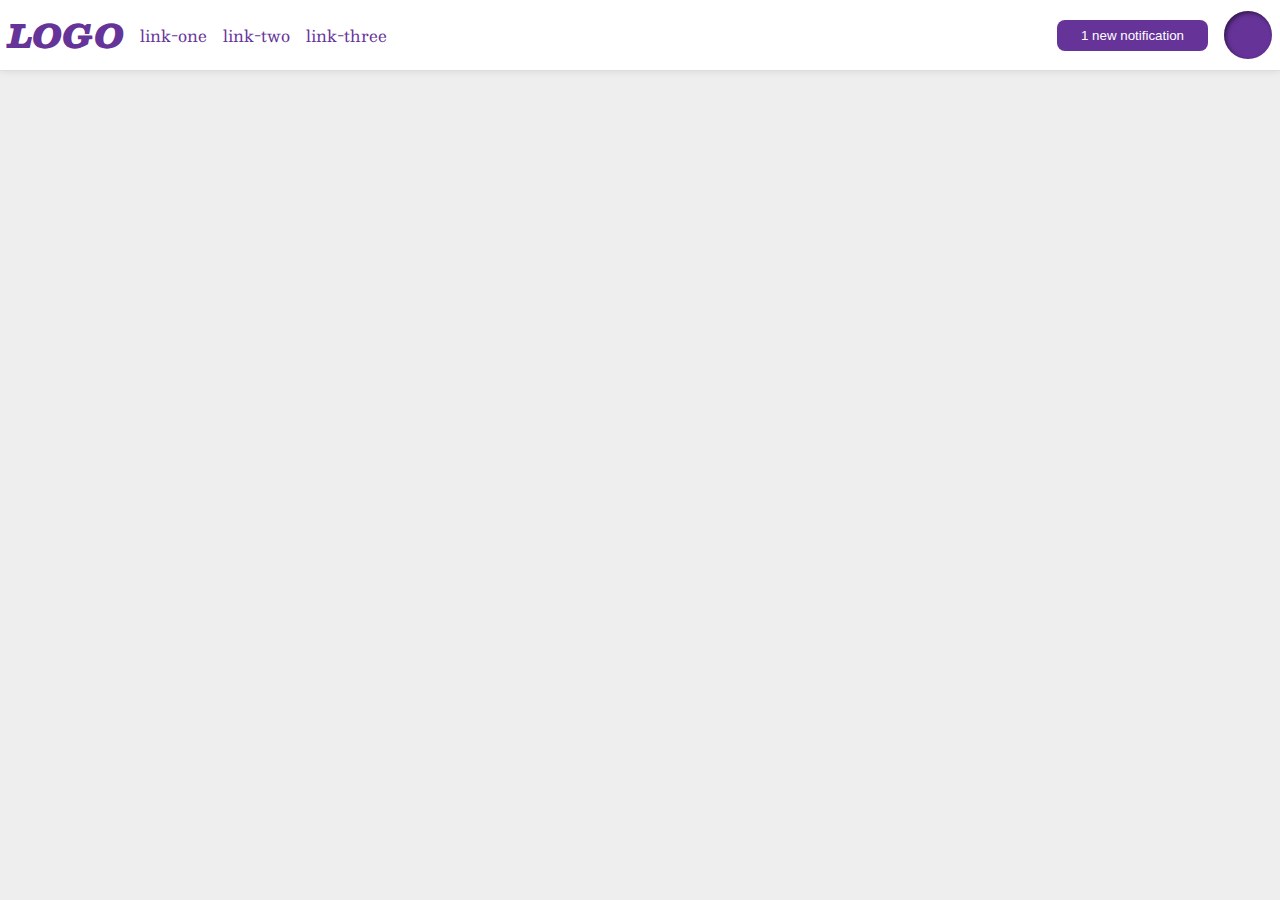
<file: flex/03-flex-header-2/index.html>
<!DOCTYPE html>
<html lang="en">
  <head>
    <meta charset="UTF-8">
    <meta http-equiv="X-UA-Compatible" content="IE=edge">
    <meta name="viewport" content="width=device-width, initial-scale=1.0">
    <title>Flex Header 2</title>
    <link rel="stylesheet" href="style.css">
  </head>
  <body>
    <div class="header">
      <div class = "left"> 
        <div class="logo">
          LOGO
        </div>
        <ul class="links">
          <li><a href="https://google.com">link-one</a></li>
          <li><a href="https://google.com">link-two</a></li>
          <li><a href="https://google.com">link-three</a></li>
        </ul>
      </div>
      <div class = "right"> 
        <button class="notifications">
          1 new notification
        </button>
        <div class="profile-image"></div>
      </div>
    </div>
  </body>
</html>
</file>
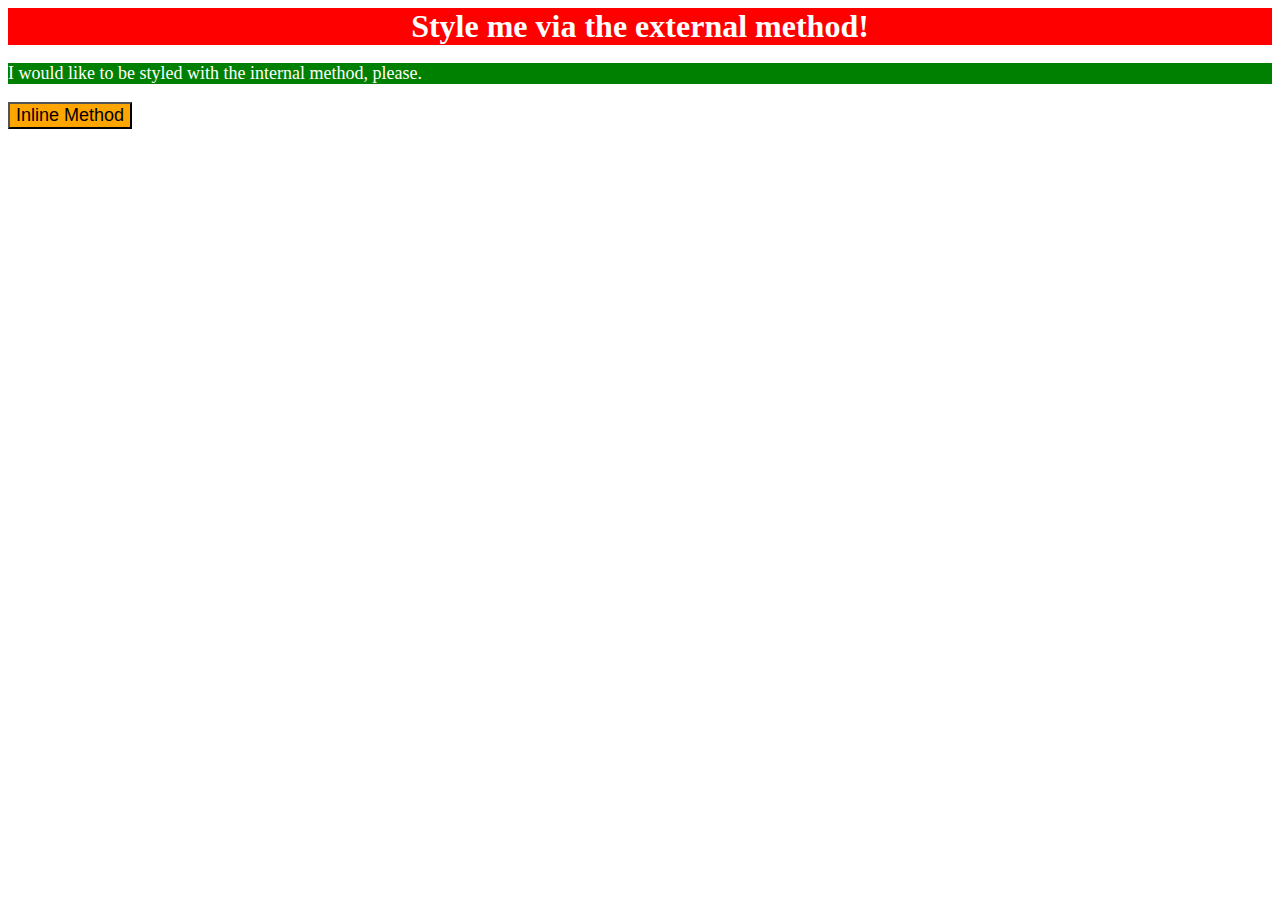
<file: foundations/01-css-methods/index.html>
<!DOCTYPE html>
<html lang="en">
  <head>
    <meta charset="UTF-8">
    <meta http-equiv="X-UA-Compatible" content="IE=edge">
    <meta name="viewport" content="width=device-width, initial-scale=1.0">
    <link href="style.css" rel="stylesheet"> 
    <title>Methods for Adding CSS</title>
    <style> 
      p {
        background-color: green; 
        color: white; 
        font-size: 18px;
      }
    </style>
  </head>
  <body>
    <div>Style me via the external method!</div>
    <p>I would like to be styled with the internal method, please.</p>
    <button style="background-color: orange; 
    font-size: 18px; ">Inline Method</button>
  </body>
</html>
</file>
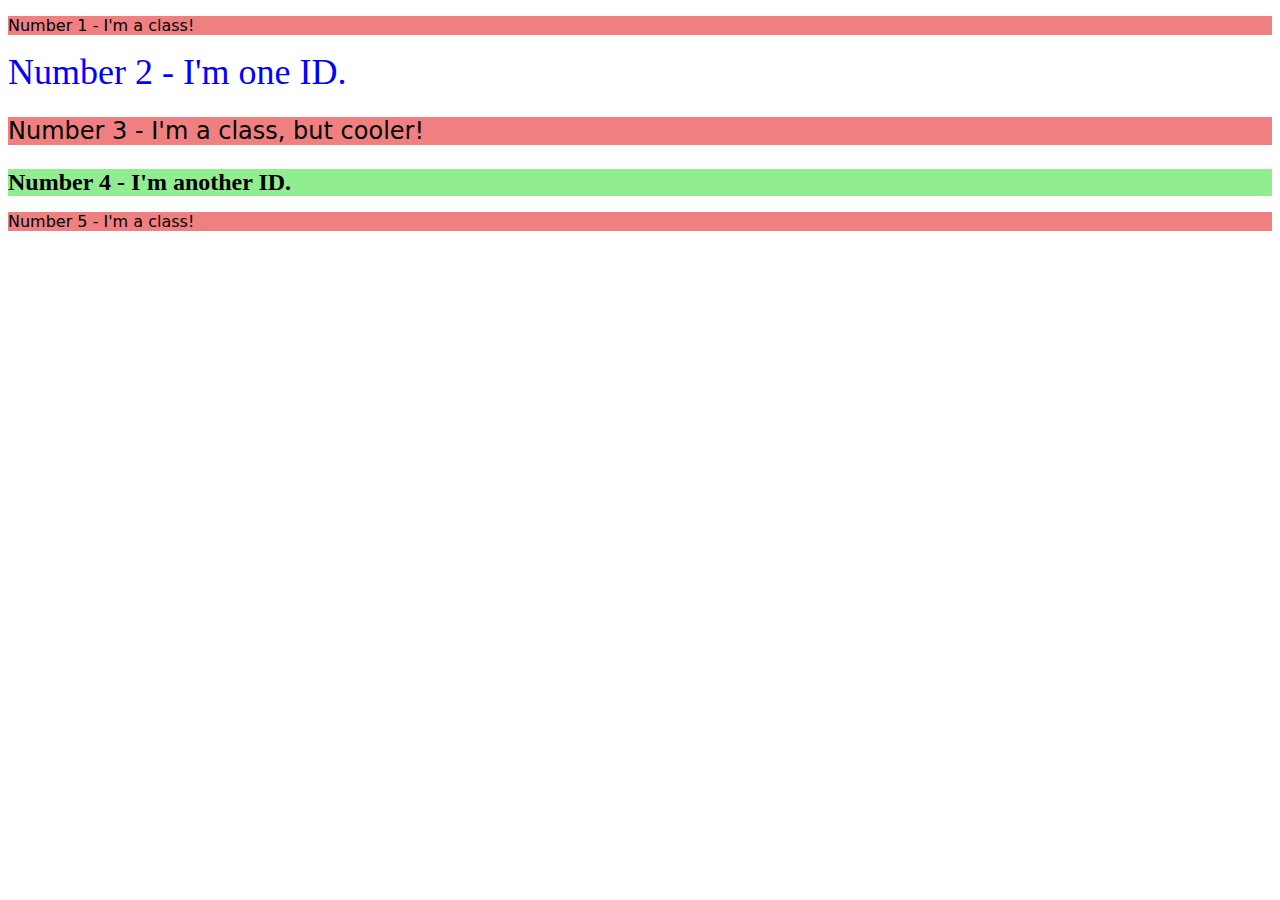
<file: foundations/02-class-id-selectors/index.html>
<!DOCTYPE html>
<html lang="en">
  <head>
    <meta charset="UTF-8">
    <meta http-equiv="X-UA-Compatible" content="IE=edge">
    <meta name="viewport" content="width=device-width, initial-scale=1.0">
    <title>Class and ID Selectors</title>
    <link rel="stylesheet" href="style.css">
  </head>
  <body>
    <p class="oddnumbered"> Number 1 - I'm a class!</p>
    <div id = "number_two"> Number 2 - I'm one ID.</div>
    <p class="oddnumbered cooler" >Number 3 - I'm a class, but cooler!</p>
    <div id = "number_four" >Number 4 - I'm another ID.</div>
    <p class="oddnumbered">Number 5 - I'm a class!</p>
  </body>
</html>
</file>
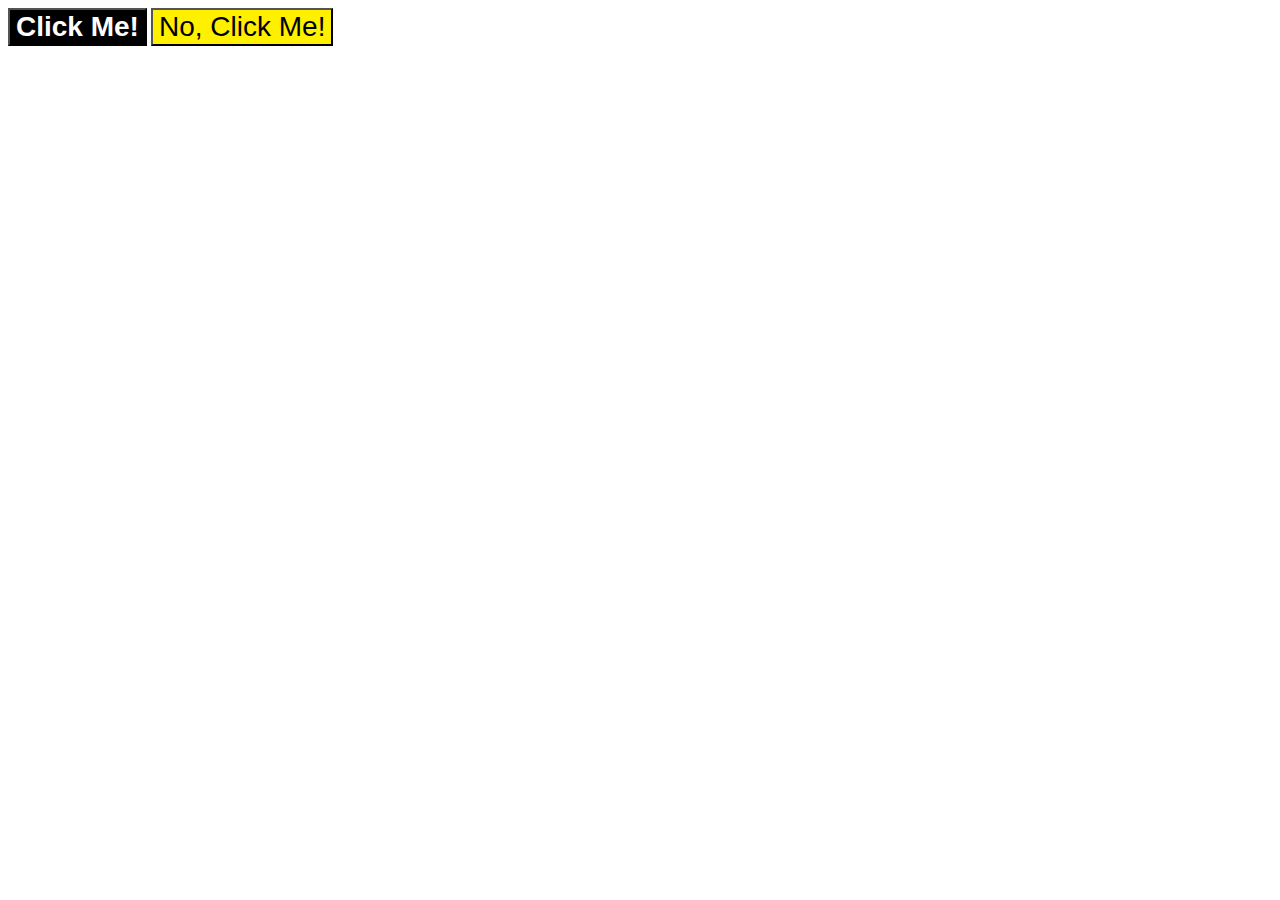
<file: foundations/03-grouping-selectors/index.html>
<!DOCTYPE html>
<html lang="en">
  <head>
    <meta charset="UTF-8">
    <meta http-equiv="X-UA-Compatible" content="IE=edge">
    <meta name="viewport" content="width=device-width, initial-scale=1.0">
    <title>Grouping Selectors</title>
    <link rel="stylesheet" href="style.css">
  </head>
  <body>
    <button class = "blackbutton" >Click Me!</button>
    <button class = "yellowbutton" >No, Click Me!</button>
  </body>
</html>
</file>
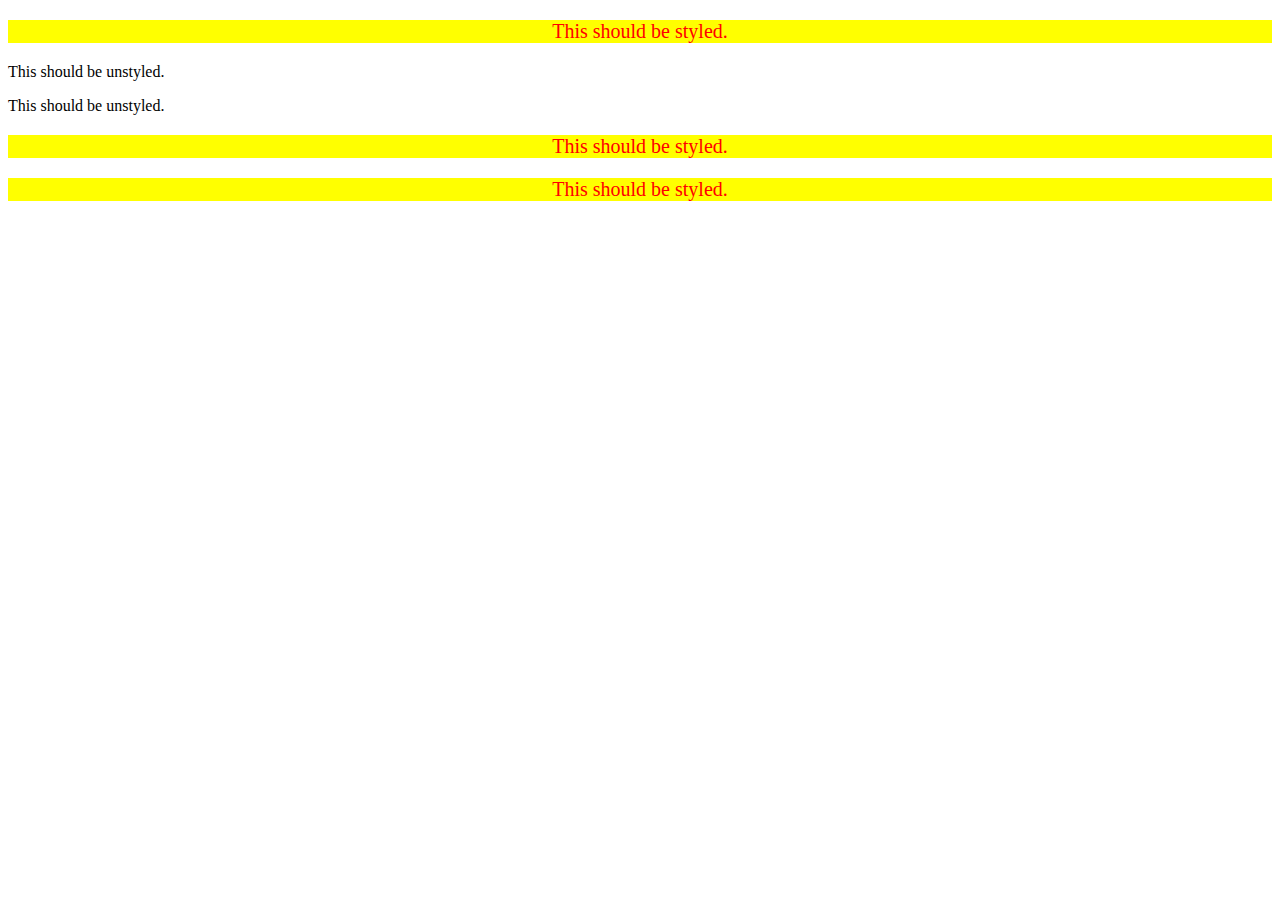
<file: foundations/05-descendant-combinator/index.html>
<!DOCTYPE html>
<html lang="en">
  <head>
    <meta charset="UTF-8">
    <meta http-equiv="X-UA-Compatible" content="IE=edge">
    <meta name="viewport" content="width=device-width, initial-scale=1.0">
    <title>Descendant Combinator</title>
    <link rel="stylesheet" href="style.css">
  </head>
  <body>

    <div class="container">
      <p class="text">This should be styled.</p>
    </div>

    <p class="text">This should be unstyled.</p>

    <p class="text">This should be unstyled.</p>

    <div class="container">
      <p class="text">This should be styled.</p>
      <p class="text">This should be styled.</p>
    </div>
    
  </body>
</html>
</file>
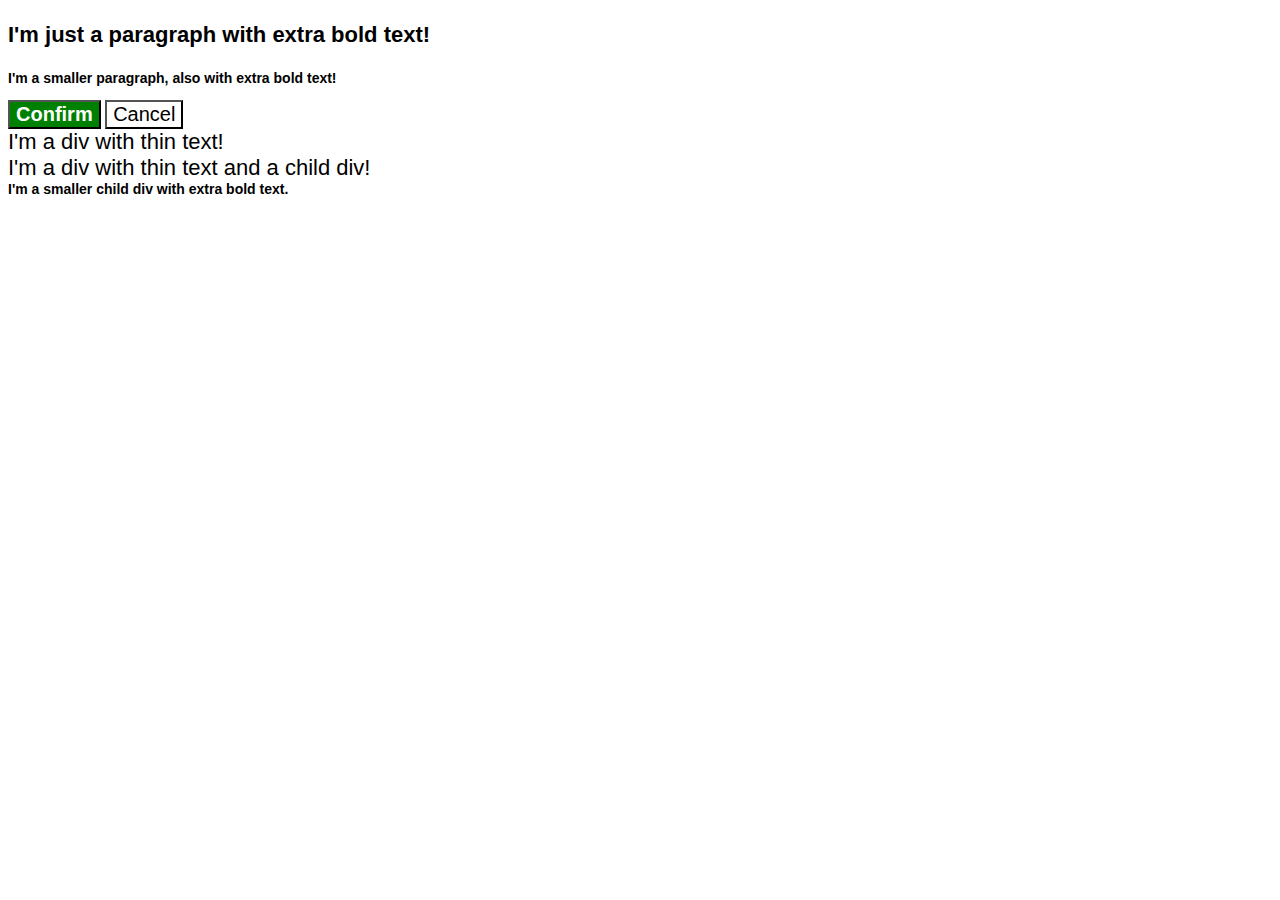
<file: foundations/06-cascade-fix/index.html>
<!DOCTYPE html>
<html lang="en">
  <head>
    <meta charset="UTF-8">
    <meta http-equiv="X-UA-Compatible" content="IE=edge">
    <meta name="viewport" content="width=device-width, initial-scale=1.0">
    <title>Fix the Cascade</title>
    <link rel="stylesheet" href="style.css">
  </head>
  <body>

    <p class="para">I'm just a paragraph with extra bold text!</p>
    <p class="para small-para">I'm a smaller paragraph, also with extra bold text!</p>

    <button id="confirm-button" class="button confirm">Confirm</button>
    <button id="cancel-button" class="button cancel">Cancel</button>

    <div class="text">I'm a div with thin text!</div>

    <div class="text">
      I'm a div with thin text and a child div!
      <div class="text child">I'm a smaller child div with extra bold text.</div>
    </div>
    
  </body>
</html>
</file>
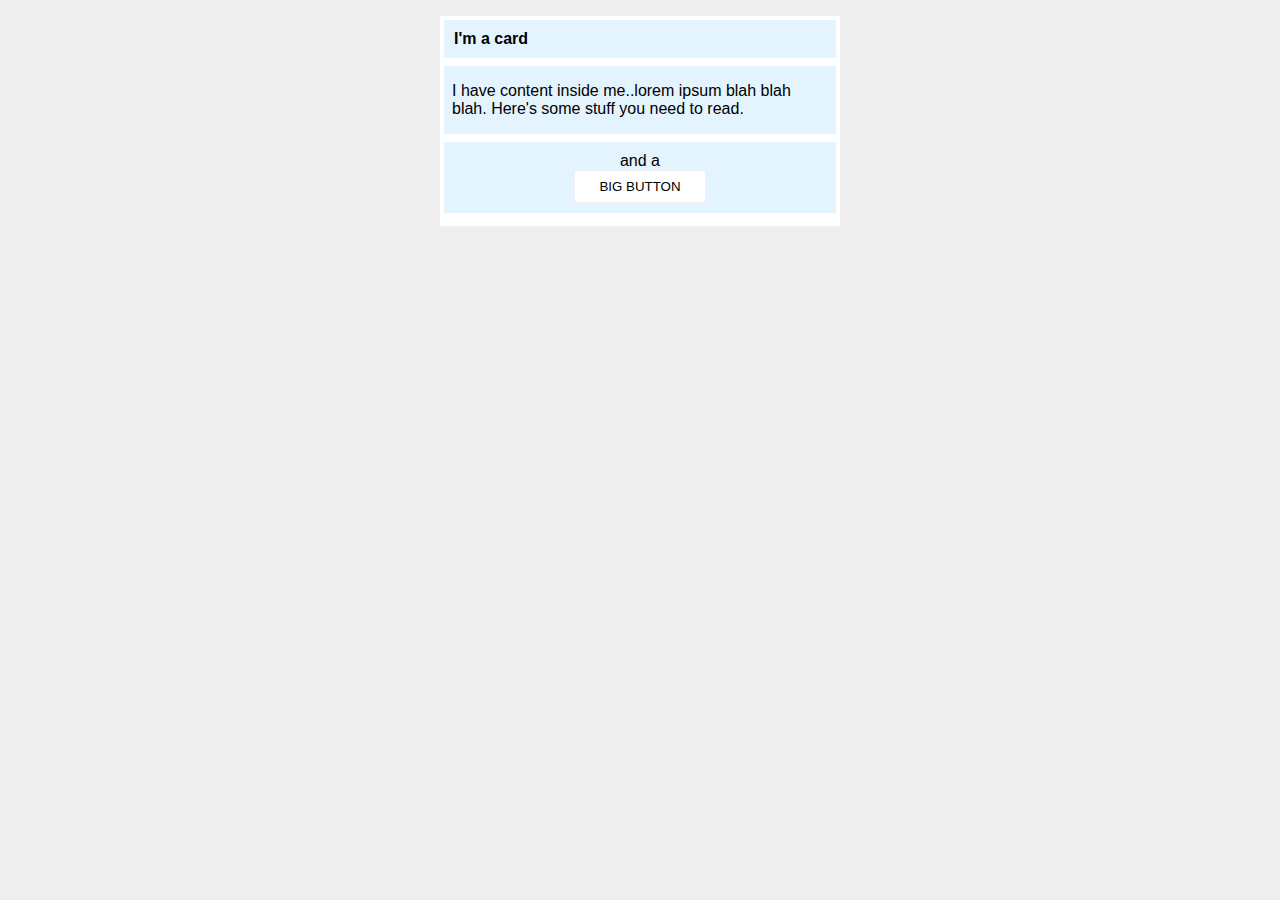
<file: margin-and-padding/02-margin-and-padding-2/index.html>
<!DOCTYPE html>
<html lang="en">
  <head>
    <meta charset="UTF-8">
    <meta http-equiv="X-UA-Compatible" content="IE=edge">
    <meta name="viewport" content="width=device-width, initial-scale=1.0">
    <title>Margin and Padding exercise 2</title>
    <link rel="stylesheet" href="style.css">
  </head>
  <body>
    <div class="card">
      <h1 class="title"> I'm a card </h1>
      <div class="content">I have content inside me..lorem ipsum blah blah blah. Here's some stuff you need to read.</div>
      <div class="button-container">and a <button>BIG BUTTON</button></div>
    </div>
  </body>
</html>
</file>
<file: flex/03-flex-header-2/style.css>
/* this is some magical font-importing.  
you'll learn about it later. */
@import url('https://fonts.googleapis.com/css2?family=Besley:ital,wght@0,400;1,900&display=swap');

body {
  margin: 0;
  background: #eee;
  font-family: Besley, serif;
}

.header {
  background: white;
  border-bottom: 1px solid #ddd;
  box-shadow: 0 0 8px rgba(0,0,0,.1);
}

.profile-image {
  background: rebeccapurple;
  box-shadow: inset 2px 2px 4px rgba(0,0,0,.5);
  border-radius: 50%;
  width: 48px;
  height: 48px;
}

.logo {
  color: rebeccapurple;
  font-size: 32px;
  font-weight: 900;
  font-style: italic;
}

button {
  border: none;
  border-radius: 8px;
  background: rebeccapurple;
  color: white;
  padding: 8px 24px;
}

a {
  /* this removes the line under our links */
  text-decoration: none;
  color: rebeccapurple;
}

ul {
  list-style-type: none;
}

/* Solution */
.header {
  display: flex;
  /* This display has the purpose of inhereting to both of its children divisions, which are represented with the class 'left' and ...
  ... 'right' respectively. This is so we can better control the positioning of the elements of the left, and the elements ...
  ... on the right, however, the children of these two classes are flex items too >> */
  padding: 8px; 
  justify-content: space-between;
  /* This line is where the magic happens: 'justify-content:space-between;' makes so there is an equal gap between the flex items ...
  ... of this flex container, but as the flex items of the container 'header' are the containers 'left' and 'right' what the ...
  ... algorithm does is take all the available space to separate them as apart as possible, effectively putting them on the edges. */
}

ul {
  display: flex;
  margin: 0;
  padding: 0;
  /* On the inside of the code for lists there is both padding and margin added to compensate for the space that ...
  ... takes adding the bullet points (numbers for ordered lists, and points for unordered ones). As we retired ...
  ... additions with the 'list-style-type: none;' that added space just makes everything to be positioned a bit oddly. */
  gap: 16px; 
  /* Take note that this gap only separates the links themselves, the logo is still practically attatched to the ...
  ... first link there is. */
}


.left,
.right {
  display: flex;
  /* >> That is why we also apply 'display:flex' to them, as to make the logo, the links, the notifications and the profile ...
  ... picture flex items too. */
  align-items: center;
  /* The "justify" elements work within the main axis, while the "align" ones work on the cross axis. 
  In this case that means that from the top, to the bottom of our flex CONTAINER each element is placed at the ...
  middlepoint; the center. */
  gap: 16px; 
  /* This line does separate the profile picture from the notification button, as well as the logo from the link one.
  Why we needed two gaps? Because we have 4 flex containers, one for each time we wrote 'display: flex'. 
  The first one is our 'header' in which we used the 'justify-content: space-between' to separate its flex items, 
  'left' and 'right'. 
  The second flex container is the unordered list, in which its children (the list items) are separated by the ...
  ... gap of 16px, but the logo and the elements on the right remain "glued" as they haven't been separated yet. 
  It is not until this last gap, that is applied to both 'left' and 'right' that finally separates the rest of ...
  ... the flex items. Note how the gap in the left separates the ITEM of the logo, to the CONTAINER of the links.*/
}
</file>
<file: foundations/01-css-methods/style.css>
div {
    background-color: red; 
    text-align: center;
    font-size: 32px; 
    font-weight: 700;
    color: white;
}
</file>
<file: foundations/02-class-id-selectors/style.css>
.oddnumbered {
    background-color: #f08080;
    font-family: 'Verdana', 'DejaVu Sans', 'sans-serif';
}

.cooler {
    font-size: 24px; 
}

#number_two {
    color: #0000ff ; font-size: 36px; 
}

#number_four {
    background-color: #90ee90; font-size: 24px;
    font-weight: 700;
}
</file>
<file: foundations/03-grouping-selectors/style.css>
.yellowbutton,
.blackbutton {
    font-size: 28px; 
    font-family: Helvetica, "Times New Roman", sans-serif; 
}

.yellowbutton {
    background-color: #fff000 ; 
}

.blackbutton{
    background-color: #000000; 
    color: #ffffff; 
    font-weight: 700; 
}
</file>
<file: foundations/05-descendant-combinator/style.css>
div .text {
    background-color: #ffff00; 
    color: #ff0000; 
    font-size: 20px; 
    text-align: center; 
}
</file>
<file: foundations/06-cascade-fix/style.css>
body {
  font-family: Arial, Helvetica, sans-serif;
}

/* This combination also has bold */ 
.para,
.small-para {
  color: hsl(0, 0%, 0%);
  font-weight: 800;
}

.para {
  font-size: 22px;
}

.small-para {
  font-size: 14px;
  font-weight: 800;
}

.button {
  background-color: rgb(255, 255, 255);
  color: rgb(0, 0, 0);
  font-size: 20px;
}

.confirm {
  background: green;
  color: white;
  font-weight: bold;
} 

.text {
  color: rgb(0, 0, 0);
  font-size: 22px;
  font-weight: 100;
}

.child {
  color: rgb(0, 0, 0);
  font-weight: 800;
  font-size: 14px;
}
</file>
<file: margin-and-padding/02-margin-and-padding-2/style.css>
body {
  background: #eee;
  font-family: sans-serif;
  font-weight: 500;
}

.card {
  width: 400px;
  height: 210px;
  background: #fff;
  margin: 16px auto;
  padding: 4px;
  box-sizing: border-box; 
}

.title {
  background: #e3f4ff;
  padding: 10px; 
  margin-top: 0;
  margin-bottom: 8px;
  font-size: 16px;
}

.content {
  background: #e3f4ff;
  padding: 16px 8px;
  margin: 8px auto auto; 
}

.button-container {
  background: #e3f4ff;
  margin: 8px auto auto; 
  padding: 10px;
  text-align: center;
}

button {
  background: white;
  border: 1px solid #eee;
  display: block;
  margin: 0 auto;
  padding: 8px 24px;
}
</file>
